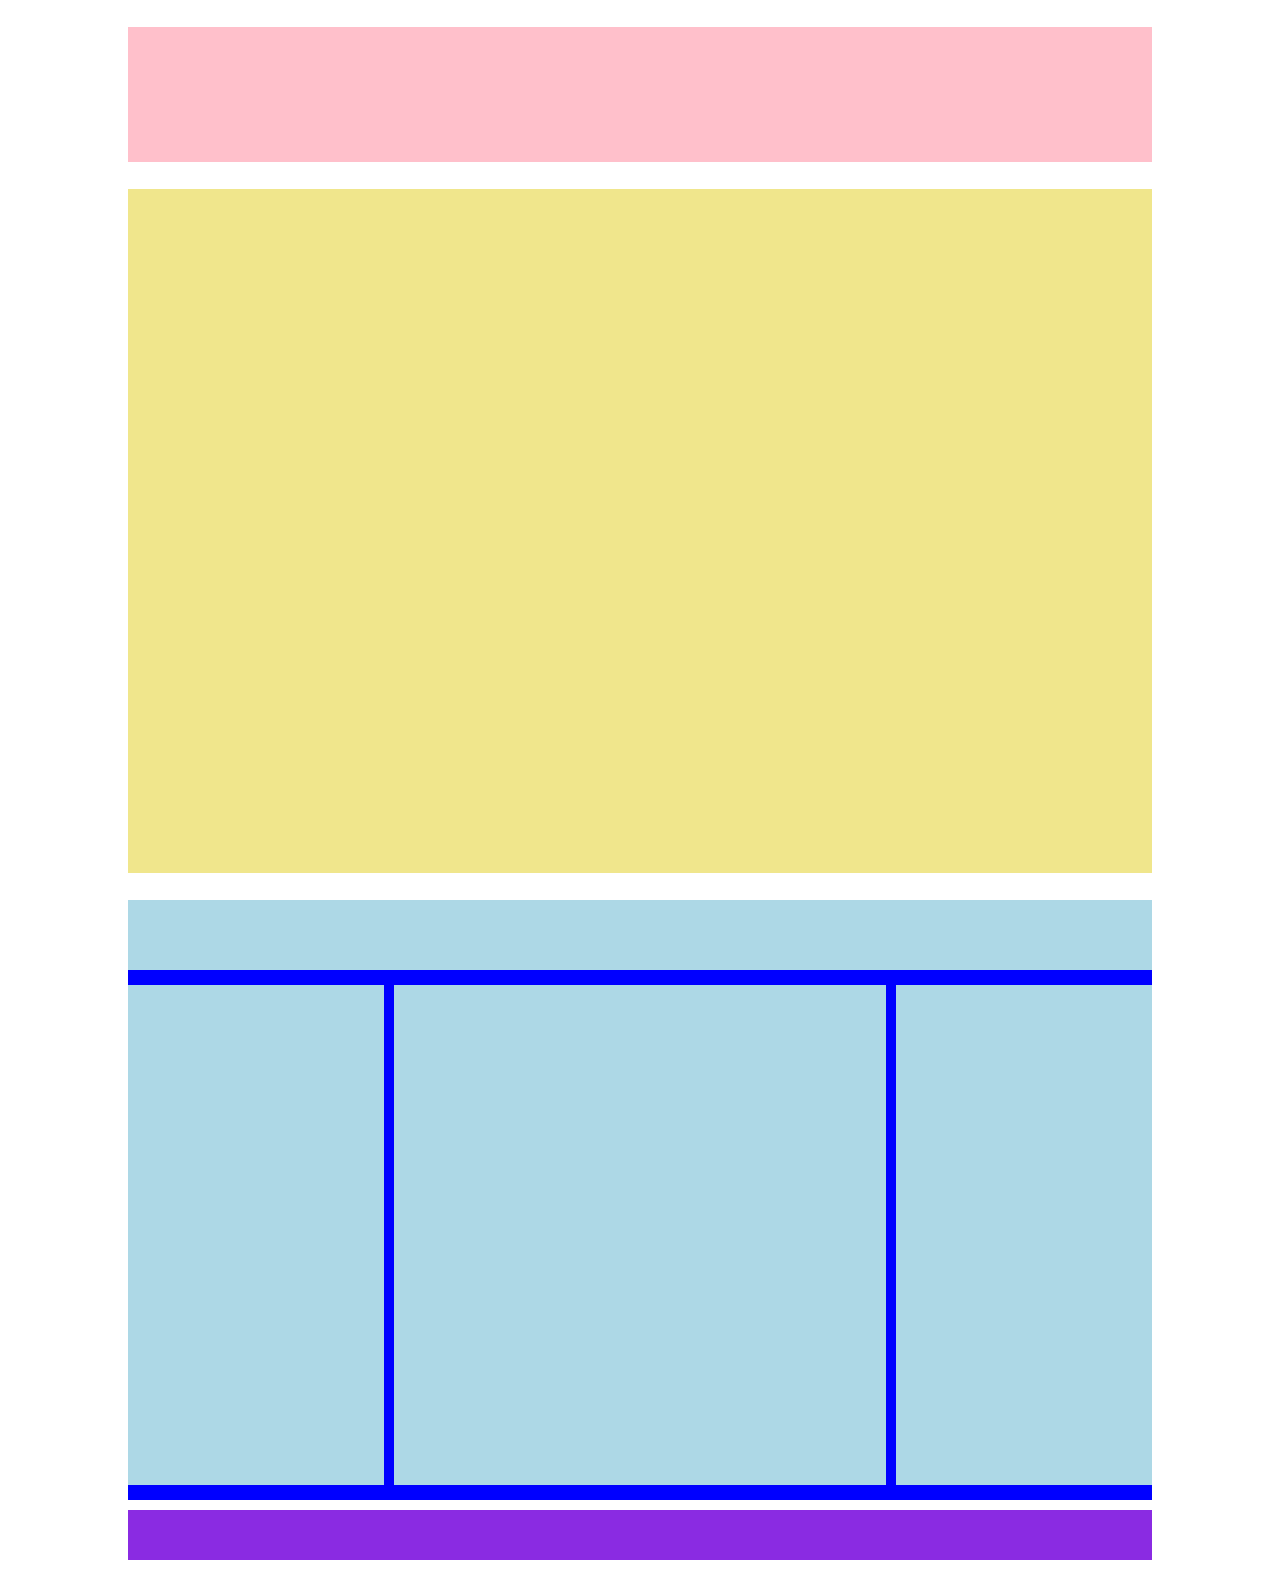
<file: index.html>
<!DOCTYPE html>
<html lang="en" dir="ltr">
  <head>
    <meta charset="utf-8">
    <title>htmlcss-struttura-wp</title>
    <link rel="stylesheet" href="css/style.css">
  </head>

  <body>
    <div class="container">
      <header>

      </header>

      <main>
        <!-- banner -->
        <div class="banner">
        </div>
        <!-- /banner -->
        <section>
          <div class="section-heading">

          </div>

          <div class="row clearfix">
            <div class="col left">

            </div>
            <div class="col center">

            </div>
            <div class="col right">

            </div>
          </div>
        </section>
      </main>

      <footer>

      </footer>
    </div>
  </body>
</html>
</file>
<file: css/style.css>
/* general */
* {
  margin: 0;
  padding: 0;
  box-sizing: border-box;
}

.clearfix::after {
  content: "";
  display: block;
  clear: both;
}
/* /general */

/* container */
.container {
  width: 80%;
  margin: auto;
}
/* /container */

/* header */
header {
  height: 15vh;
  background-color: pink;
  margin: 3vh 0;
}
/* /header */

/* main */
.banner {
  height: 76vh;
  background-color: khaki;
  margin-bottom: 3vh;
}
/* /main */

/* section */
section {
  background-color: blue;
}

.section-heading {
  height: 70px;
  background-color: lightblue;
}

section .row {
  padding: 15px 0;
}

.col.left, .col.right {
  width: 25%;
}
.col.center {
  margin: 0 10px;
  width: calc(50% - 20px);
}

.row > .col {
  float: left;
  background-color: lightblue;
  height: 500px;
}
/* /section */

/*footer */
footer {
  height: 50px;
  background-color: blueviolet;
  margin: 10px 0 20px;
}
</file>
